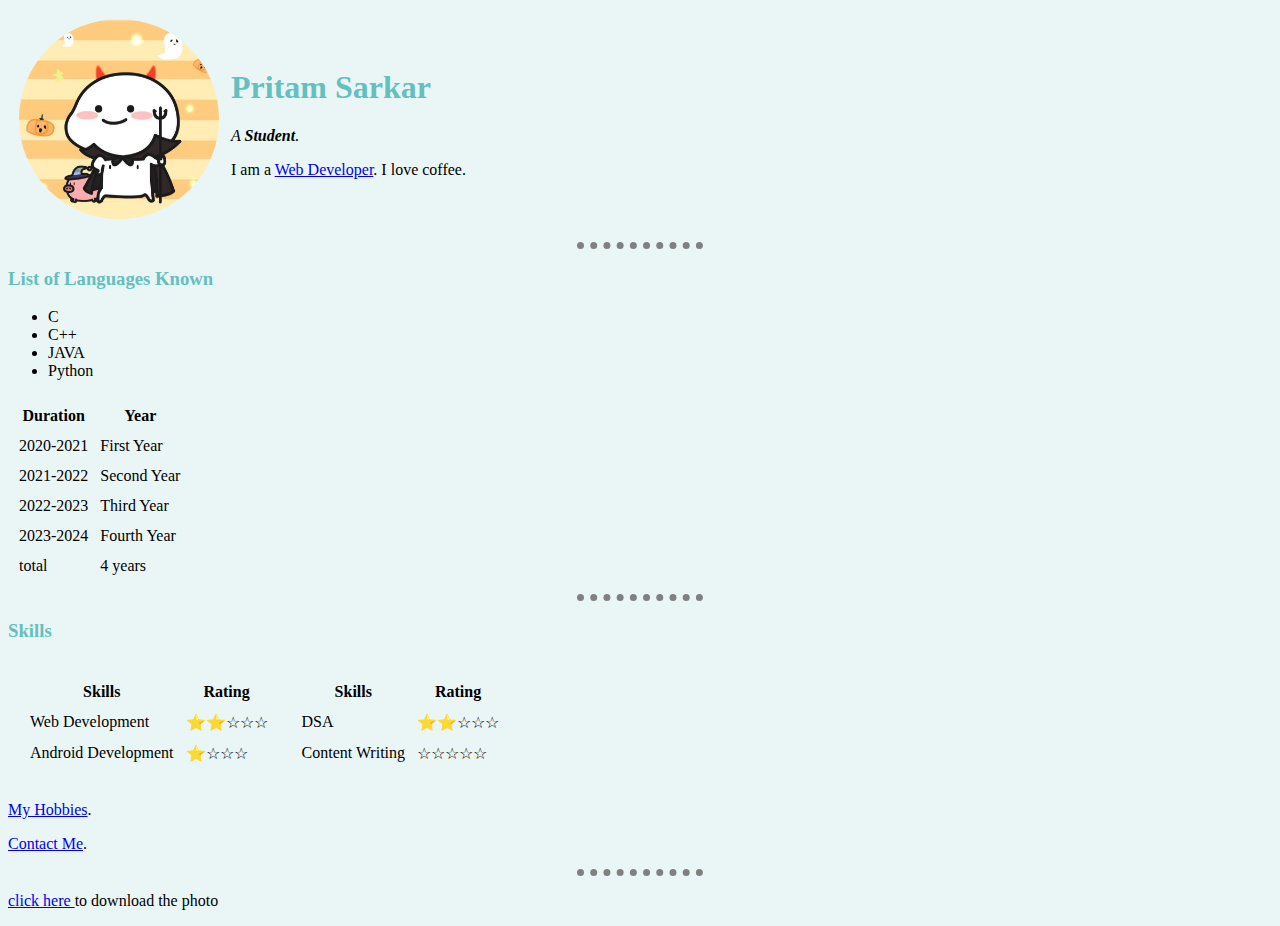
<file: index.html>
<!DOCTYPE html>
<html lang="en">
	<head>
		<meta charset="UTF-8" />
		<meta http-equiv="X-UA-Compatible" content="IE=edge" />
		<meta name="viewport" content="width=device-width, initial-scale=1.0" />
		<!--&#127775; is unicode for star symbol-->
		<title>Pritam's Personal Site</title>

		<link rel="stylesheet" href="css/styles.css" />
	</head>
	<body>
		<table cellspacing="10">
			<tr>
				<td>
					<img
						class="image"
						src="images/quby_halloween.jpg"
						alt="Quby in halloween costume"
						width="200"
					/>
				</td>
				<td>
					<h1>Pritam Sarkar</h1>
					<p>
						<em>A <strong>Student</strong>.</em>
					</p>
					<p>
						I am a
						<a href="https://en.wikipedia.org/wiki/Web_developer">Web Developer</a>. I love
						coffee.
					</p>
				</td>
			</tr>
		</table>

		<hr />
		<h3>List of Languages Known</h3>
		<ul>
			<li>C</li>
			<li>C++</li>
			<li>JAVA</li>
			<li>Python</li>
		</ul>

		<table cellspacing="10">
			<thead>
				<tr>
					<th>Duration</th>
					<th>Year</th>
				</tr>
			</thead>
			<tbody>
				<tr>
					<td>2020-2021</td>
					<td>First Year</td>
				</tr>
				<tr>
					<td>2021-2022</td>
					<td>Second Year</td>
				</tr>
				<tr>
					<td>2022-2023</td>
					<td>Third Year</td>
				</tr>
				<tr>
					<td>2023-2024</td>
					<td>Fourth Year</td>
				</tr>
			</tbody>
			<tfoot>
				<td>total</td>
				<td>4 years</td>
			</tfoot>
		</table>

		<hr />
		<h3>Skills</h3>
		<table cellspacing="10">
			<tr>
				<td>
					<table cellspacing="10">
						<tr>
							<th>Skills</th>
							<th>Rating</th>
						</tr>
						<tr>
							<td>Web Development</td>
							<td>⭐️⭐️☆☆☆</td>
						</tr>
						<tr>
							<td>Android Development</td>
							<td>⭐️☆☆☆</td>
						</tr>
					</table>
				</td>
				<td>
					<table cellspacing="10">
						<tr>
							<th>Skills</th>
							<th>Rating</th>
						</tr>
						<tr>
							<td>DSA</td>
							<td>⭐️⭐️☆☆☆</td>
						</tr>
						<tr>
							<td>Content Writing</td>
							<td>☆☆☆☆☆</td>
						</tr>
					</table>
				</td>
			</tr>
		</table>
		<p><a href="hobbies.html">My Hobbies</a>.</p>
		<p><a href="contact.html">Contact Me</a>.</p>
		<hr />
		<p>
			<a href="https://web.stanford.edu/group/csp/cs21/htmlcheatsheet.pdf" download="download">
				click here
			</a>
			to download the photo
		</p>
	</body>
</html>
</file>
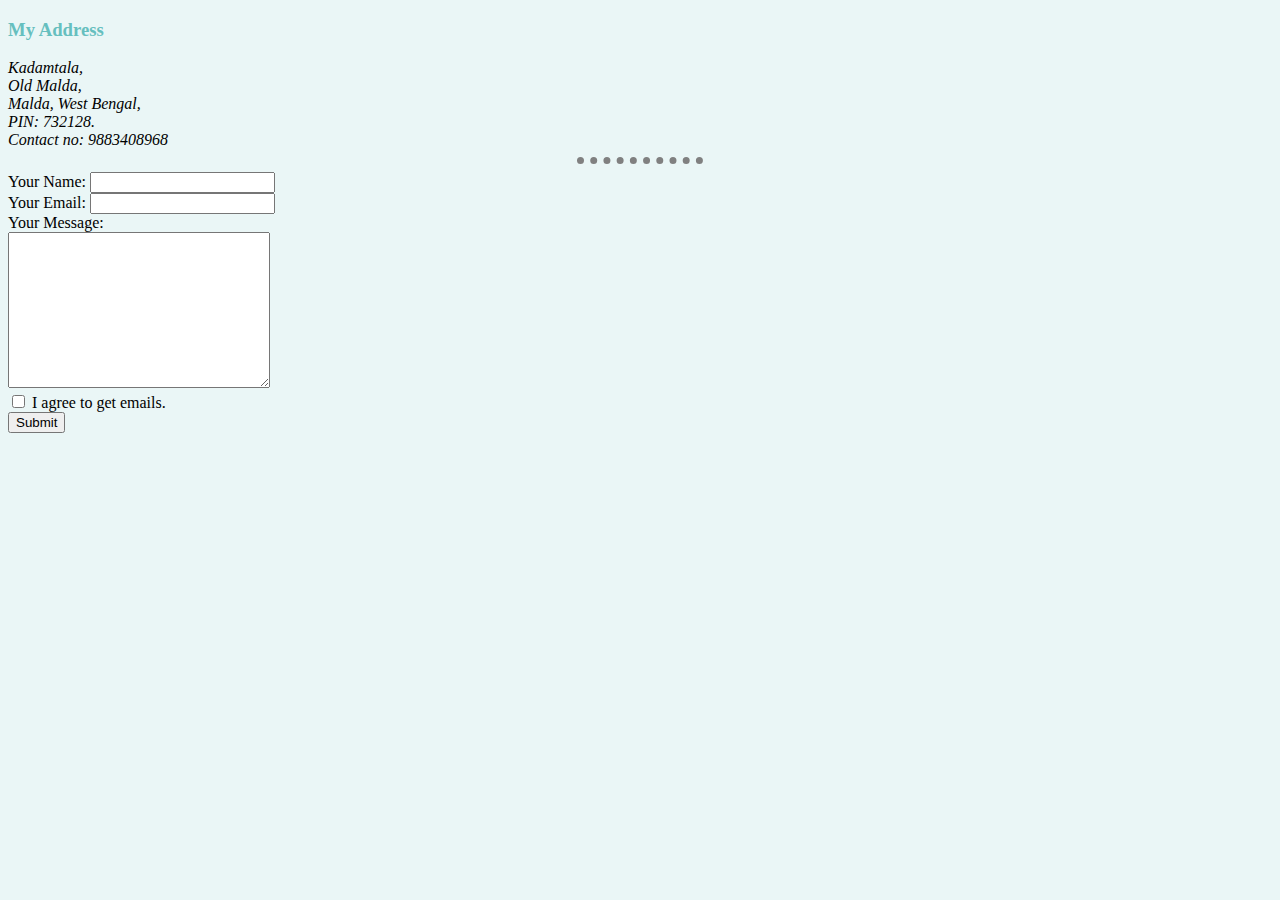
<file: contact.html>
<!DOCTYPE html>
<html lang="en">
	<head>
		<meta charset="UTF-8" />
		<meta http-equiv="X-UA-Compatible" content="IE=edge" />
		<meta name="viewport" content="width=device-width, initial-scale=1.0" />
		<title>My Contact</title>
		<link rel="stylesheet" href="css/styles.css" />
	</head>
	<body>
		<h3>My Address</h3>
		<address>
			Kadamtala,
			<br />
			Old Malda,
			<br />
			Malda, West Bengal,
			<br />
			PIN: 732128.
			<br />
			Contact no: 9883408968
		</address>
		<hr />
		<form action="mailto:name@email.com" method="post" enctype="text/plain">
			<label for="name">Your Name: </label>
			<input type="text" name="name" id="name" /><br />
			<label for="email">Your Email: </label>
			<input type="email" name="email" id="email" /><br />
			<label for="message">Your Message: </label><br />
			<textarea name="message" id="message" cols="30" rows="10"></textarea><br />
			<input type="checkbox" name="check" id="check" />
			<label for="check">I agree to get emails.</label><br />
			<input type="submit" value="Submit" />
		</form>
	</body>
</html>
</file>
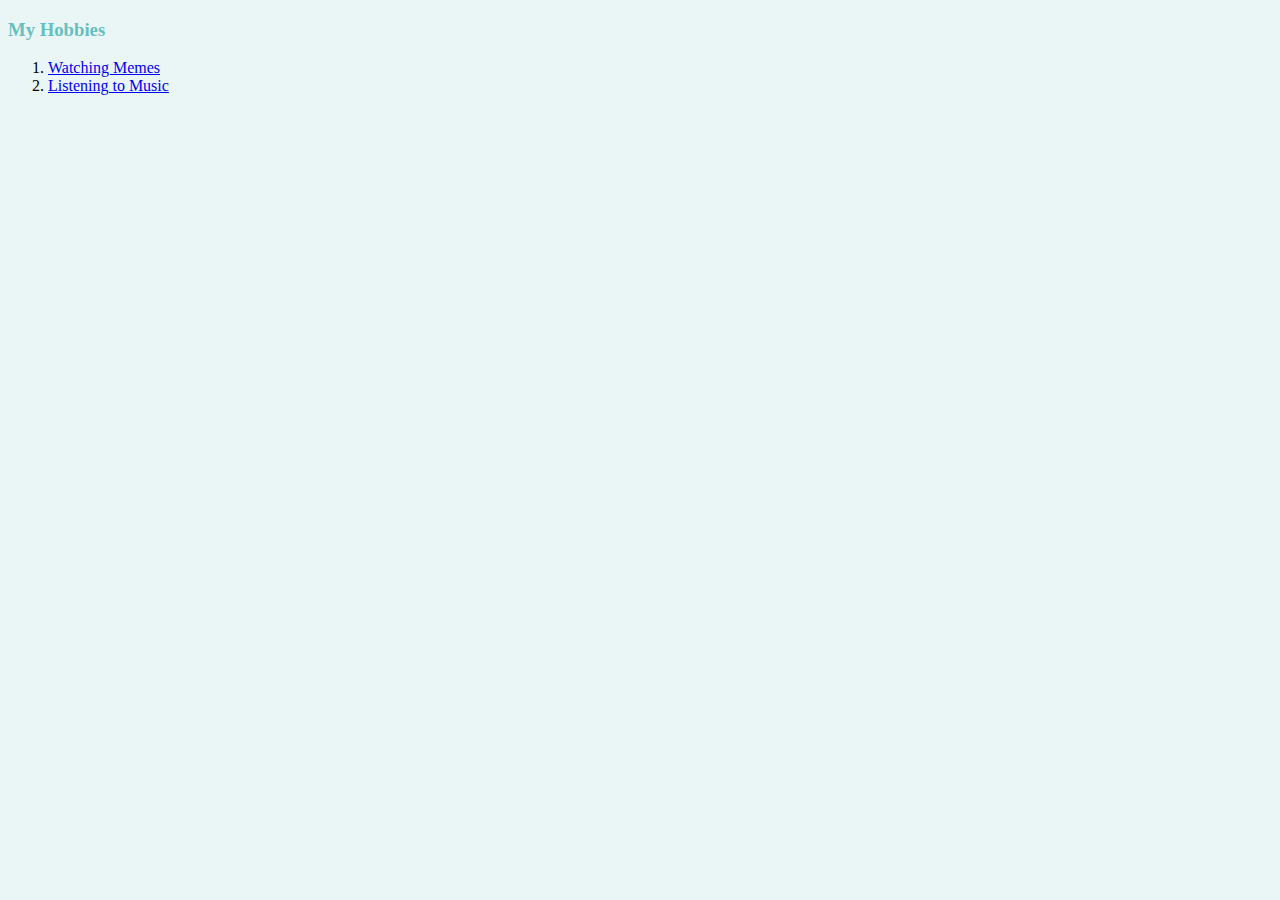
<file: hobbies.html>
<!DOCTYPE html>
<html lang="en">
    <head>
        <meta charset="UTF-8" />
        <meta http-equiv="X-UA-Compatible" content="IE=edge" />
        <meta name="viewport" content="width=device-width, initial-scale=1.0" />
        <title>My Hobbies</title>
        <link rel="stylesheet" href="css/styles.css" />
    </head>
    <body>
        <h3>My Hobbies</h3>
        <ol>
            <li><a href="#">Watching Memes</a></li>
            <li><a href="##">Listening to Music</a></li>
        </ol>
    </body>
</html>
</file>
<file: css/styles.css>
body {
	background-color: #eaf6f6;
}

hr {
	border-color: grey;
	border-style: none;
	border-top: dotted;
	border-width: 7px;
	width: 10%;
}

h1,
h3 {
	color: #66bfbf;
}

.image {
	border-radius: 50%;
}
</file>
